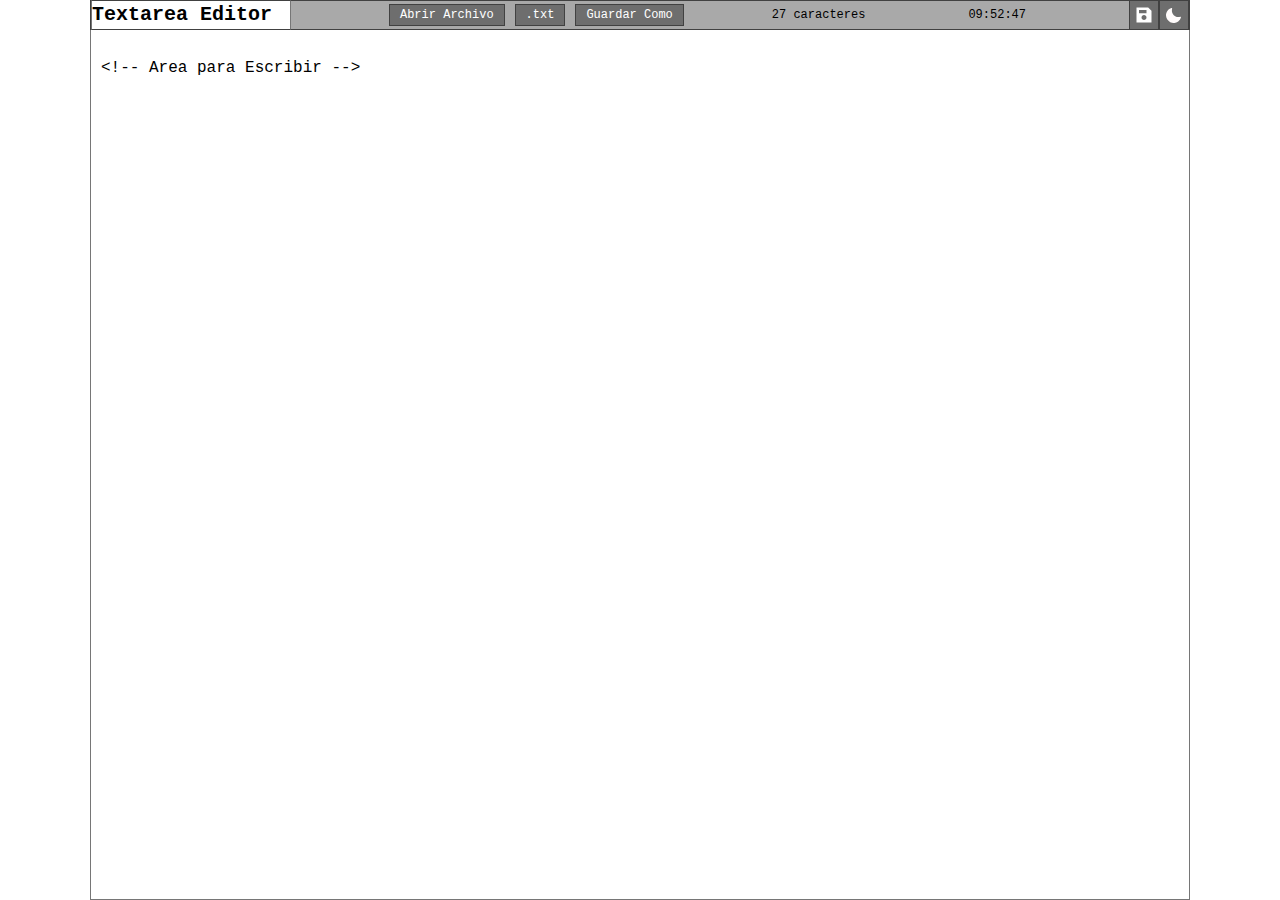
<file: index.html>
<!DOCTYPE html>
<html lang="en">

    <head>
        <meta charset="utf-8" />
        <!--<link rel="icon" href="css/favicon.svg"/>-->
        <meta name="viewport" content="width=device-width, initial-scale=1" />
        <meta http-equiv="X-UA-Compatible" content="IE=edge">
        <meta name="theme-color" content="#000000" />
        <meta
        name="description"
        content="texto descripcion..."
        />
        <title> Textarea Editor </title>

        <link rel="stylesheet" type="text/css" href="css/main.css">
        <link rel="stylesheet" type="text/css" href="css/header.css">
        <link rel="stylesheet" type="text/css" href="css/content.css">

        <script defer src="js/main.js"></script>
    </head>
    <body ontouchstart="">
        <header class="header-editor">
            <nav>
                <textarea id="logotext" class="logotext" maxlength="30" placeholder="Titulo">Textarea Editor</textarea>
                
                <div class="desktop-buttons">
                    <button class="file-button" onclick="OpenFile()">
                        Abrir Archivo
                    </button>
                    <button onclick="typeFile()" class="typefile-button">
                        .txt
                    </button>
                    <button onclick="SaveAs()" class="save-as">
                        Guardar Como
                    </button>
                </div>
                <div class="space-count" id="charCount"></div>
                <div class="space-hour" id="clock"></div>
                <div class="buttons">   
                    <button alt="Guardar archivo en TXT" onclick="saveToFile()" class="save-button">
                        <div class="icon-save" id="icon-save"></div>
                    </button>
                    <button alt="Modo Oscuro" onclick="darkmode()" class="dark-mode-toggle">
                        <div class="icon-button" id="icon-button"></div>
                    </button>
                </div>
            </nav>
        </header>

        <content class="content-editor cd">
            <textarea id="codeEditor" placeholder="Tomate tu tiempo..."><!-- Area para Escribir --></textarea>
        </content>

        <div class="space-hour-ex hd" id="clock2"></div>
    </body>

</html>
</file>
<file: css/main.css>
* {
    margin: 0;
    padding: 0;

    scroll-behavior: smooth;
}

*,::after,::before {box-sizing: border-box;}

html,body {height: 100%;}

::selection {background-color: var(--navi-blue);}

input,button,textarea,select {font: inherit;}

a {text-decoration: none;}

button {border: none;}

br {
    -webkit-user-select: none;
    user-select: none;
    -moz-user-select: none;
}

body {
    background: var(--white);
    color: var(--black);
    transition: 0.2s ease-out;
}

body {
    --navi-blue: #1a69e07c;
    --white: #ffffff;
    --black: #000000;

    --header: #ffffff;
    --header-on: #a9a9a9;
    
    --bg-editor-focus: #f0f8ff;
    --bg-editor: #ffffff;

    --button-bg: #6e6e6e;
    --button-bg-hover: #9a9a9a;
    --button-bg-active: #bebebe;
    --button-border: #414141;

    --text-color: #000000;
    --text-color-btn: #ffffff;

    --darkmode-icon : url('moon.svg'); 
    --darkmode-text: 'Modo Oscuro';
    --dark-svg: invert(1);
}

body.dark{
     --navi-blue: #9c9c9cab;
    --white: #1e1e1e;
    --black: #eeeeee;

    --header: #1e1e1e;
    --header-on: #141414;

    --bg-editor-focus: #181818;
    --bg-editor: #222222;

    --button-bg: #282828;
    --button-bg-hover: #555555;
    --button-bg-active: #222222;
    --button-border: #868686;

    --text-color: #ffffff;
    --text-color-btn: #ffffff;

    --darkmode-icon : url('sun.svg'); 
    --darkmode-text: 'Light Mode';
    --dark-svg: invert(0);
}

.svg-tool {
    width: 10px;
    height: 100%;

    background-size: 70%;
    background-repeat: no-repeat;
    background-position: center center;

    transition: 0.2s ease-out;
    background-image: url(toolsvg.svg);
    margin-left: 2px;
    filter: var(--dark-svg);
}
</file>
<file: css/header.css>
header, nav {
    box-sizing: border-box;
    transition: 0.2s ease-out;
}

header {
    width: 100%;
    height: 30px;

    display: flex;
    position: fixed;

    background-color: var(--header);
}

nav {
    width: 100%;
    max-width: 1100px;

    height: 100%;

    display: flex;
    justify-content: space-between;
    align-items: center;
    
    background-color: var(--header-on);
    border: 0.89px solid var(--button-border);

    margin-left: auto;
    margin-right: auto;
}

@media (max-width:780px) {
    header, nav {
        height: 60px;
    }
}

#logotext {
    width: 200px;
    height: 30px;
    font-family: 'Courier New', Courier, monospace;
    font-size: 20px;
    font-weight: bold;
    color: var(--text-color);
    background-color: var(--bg-editor);
    border-top:  0.89px solid var(--button-border);
    border-bottom:  0.89px solid var(--button-border);

    display: flex;
    align-items: center;

    resize: none;
    outline: none;
    box-sizing: border-box;
    padding-top: 2px;

    transition: 0s ease-out, opacity 0.1s ease-out, background-color 0.25s ease-out;
}

#logotext:focus {
    background-color: var(--bg-editor-focus);
}

@media (max-width:780px) {
    #logotext {
        font-size: 24px;
        height: 60px;
    }
}

.buttons {
    width: 60px;
    height: 30px;

    display: flex;
    transition: 0.2s ease-out;
}

.save-button {
    width: 30px;
    height: 30px;

    background-color: var(--button-bg);
    border: 0.89px solid var(--button-border);
    cursor: pointer;

    display: flex;
    align-items: center;
    justify-content: center;

    transition: 0.2s ease-out;
}

.save-button:hover {background-color: var(--button-bg-hover); border: 0.89px solid var(--button-bg-hover);}
.save-button:active {background-color: var(--button-bg-active);}

.icon-save {
    width: 20px;
    height: 20px;

    background-image: url('save.svg');
    background-size: cover;
    background-position: center;

    transition: 0.2s ease-out;
}

.dark-mode-toggle {
    width: 30px;
    height: 30px;

    background-color: var(--button-bg);
    border: 0.89px solid var(--button-border);
    cursor: pointer;

    display: flex;
    align-items: center;
    justify-content: center;

    transition: 0.2s ease-out;
}

.icon-button {
    width: 15px;
    height: 15px;

    background-image: var(--darkmode-icon);
    background-size: cover;
    background-position: center;
    
    transition: 0.2s ease-out;
}

.dark-mode-toggle:hover {background-color: var(--button-bg-hover); border: 0.89px solid var(--button-bg-hover);}
.dark-mode-toggle:active {background-color: var(--button-bg-active);}

@media (max-width:780px) {
    .buttons {
        width: 120px;
        height: 60px;
    }

    .save-button, .dark-mode-toggle {
        width: 60px;
        height: 60px;
    }

    .icon-button, .icon-save {
        width: 25px;
        height: 25px;
    }
}

.desktop-buttons {
    display: flex;
    width: auto;
    height: 30px;
    align-items: center;
}

@media (max-width:780px) {
    .desktop-buttons {
        display: none;
        width: 0;
    }
}

.file-button, .typefile-button, .save-as {
    width: auto;
    height: 22px;
    padding: 0 10px;
    margin-left: 10px;

    background-color: var(--button-bg);
    border: 0.89px solid var(--button-border);
    cursor: pointer;

    font-family: 'Courier New', Courier, monospace;
    font-size: 12px;
    color: var(--text-color-btn);

    display: flex;
    align-items: center;
    justify-content: center;

    transition: 0.2s ease-out;
}

.file-button:hover, .typefile-button:hover, .save-as:hover {background-color: var(--button-bg-hover);}
.file-button:active, .typefile-button:active, .save-as:active {background-color: var(--button-bg-active);}

.space-count {
    font-size: 14px;
    color: var(--text-color);
    margin-right: 10px;

    font-family: 'Courier New', Courier, monospace;
    font-size: 12px;
}

.space-hour {
    height: 30px;
    font-size: 14px;
    color: var(--text-color);
    margin-right: 10px;

    font-family: 'Courier New', Courier, monospace;
    font-size: 12px;
    cursor: default;

    display: flex;
    align-items: center;
    justify-content: center;
    transition: 0.2s ease-out;

    border-top:  0.89px solid var(--button-border);
    border-bottom:  0.89px solid var(--button-border);

    padding: 0 5px;
    cursor: pointer;
}

.space-hour:hover {background-color: var(--button-bg-hover);}

.space-hour-ex {
    width: 100%;
    height: 100%;

    font-family: 'Courier New', Courier, monospace;
    font-size: 60px;
    color: var(--text-color);

    text-align: center;
    justify-content: center;
    align-items: center;

    display: none;
}

@media (max-width:780px) {
    .space-count {
        display: none;
    }

    .space-hour {
        margin-right: 0;
        width: fit-content;
        height: 60px;
        cursor: default;
    }
}
</file>
<file: css/content.css>
content {
    width: 100%;
    height: 100%;

    display: flex;
    justify-content: center;
    align-items: center;

    background-color: var(--content);
}

#codeEditor {
    width: 100%;
    height: 100%;

    max-width: 1100px;
    margin-left: auto;
    margin-right: auto;

    font-family: 'Courier New', Courier, monospace;
    font-size: 16px;
    line-height: 1.5;
    color: var(--text-color);
    background-color: var(--bg-editor);
    padding: 55px 10px 10px 10px;
    box-sizing: border-box;
    resize: none;
    outline: none;

    transition: 0.2s ease-out;
}

@media (max-width:780px) {
    #codeEditor {
        height: 100%;
        padding-top: 70px;
    }
}

#codeEditor:focus {
    background-color: var(--bg-editor-focus);
}
</file>
